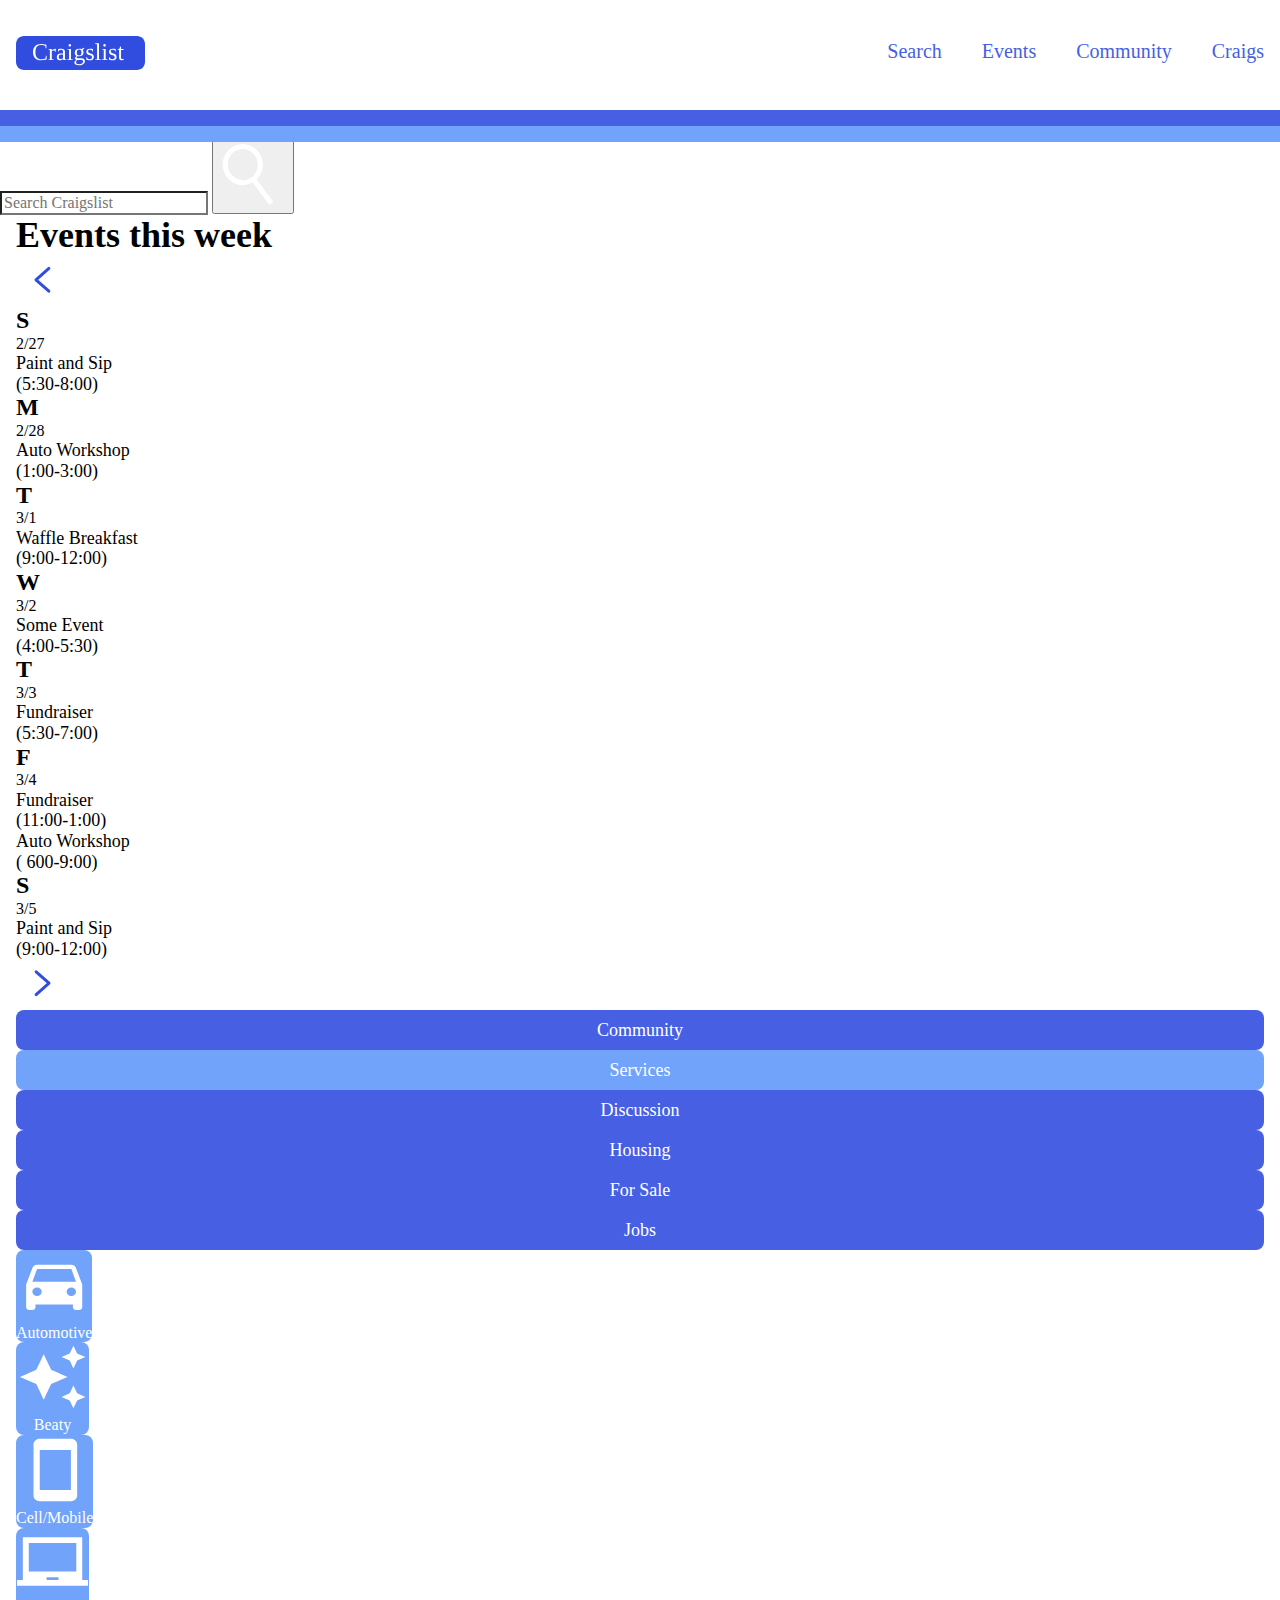
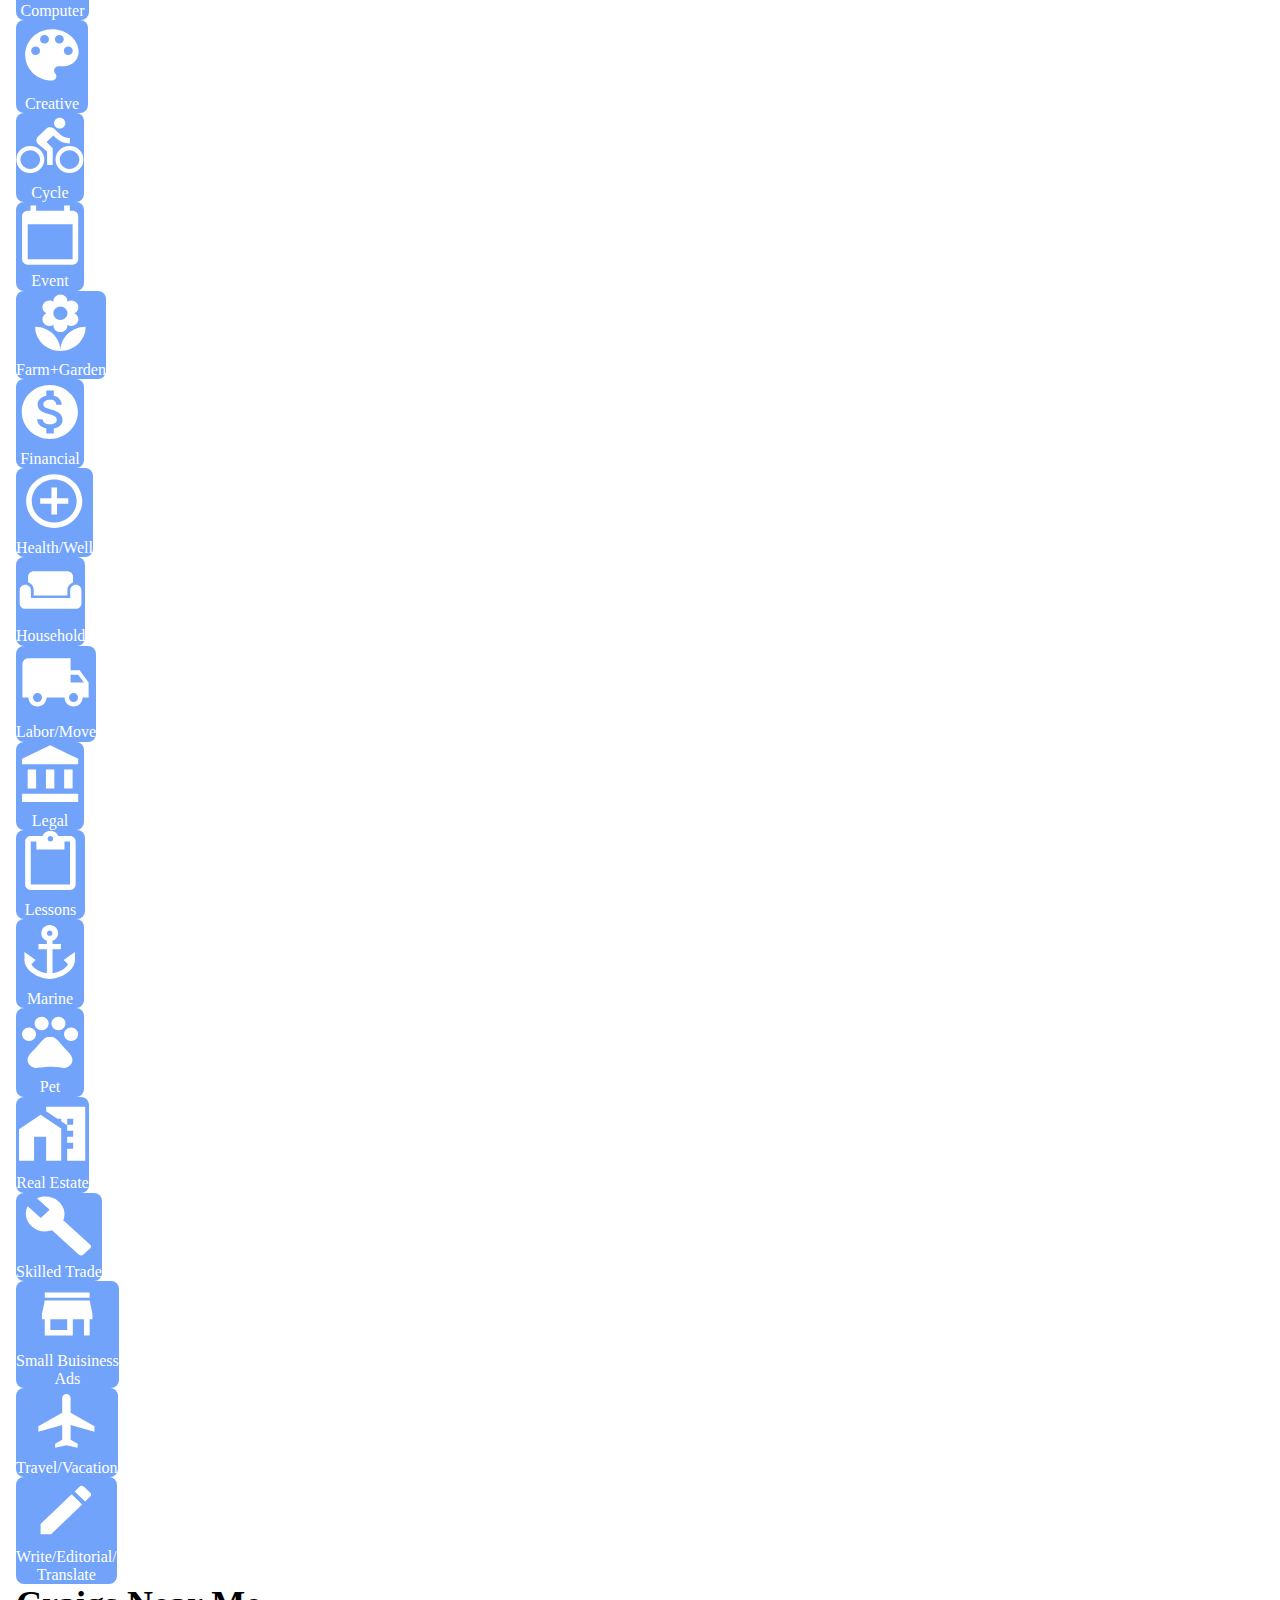
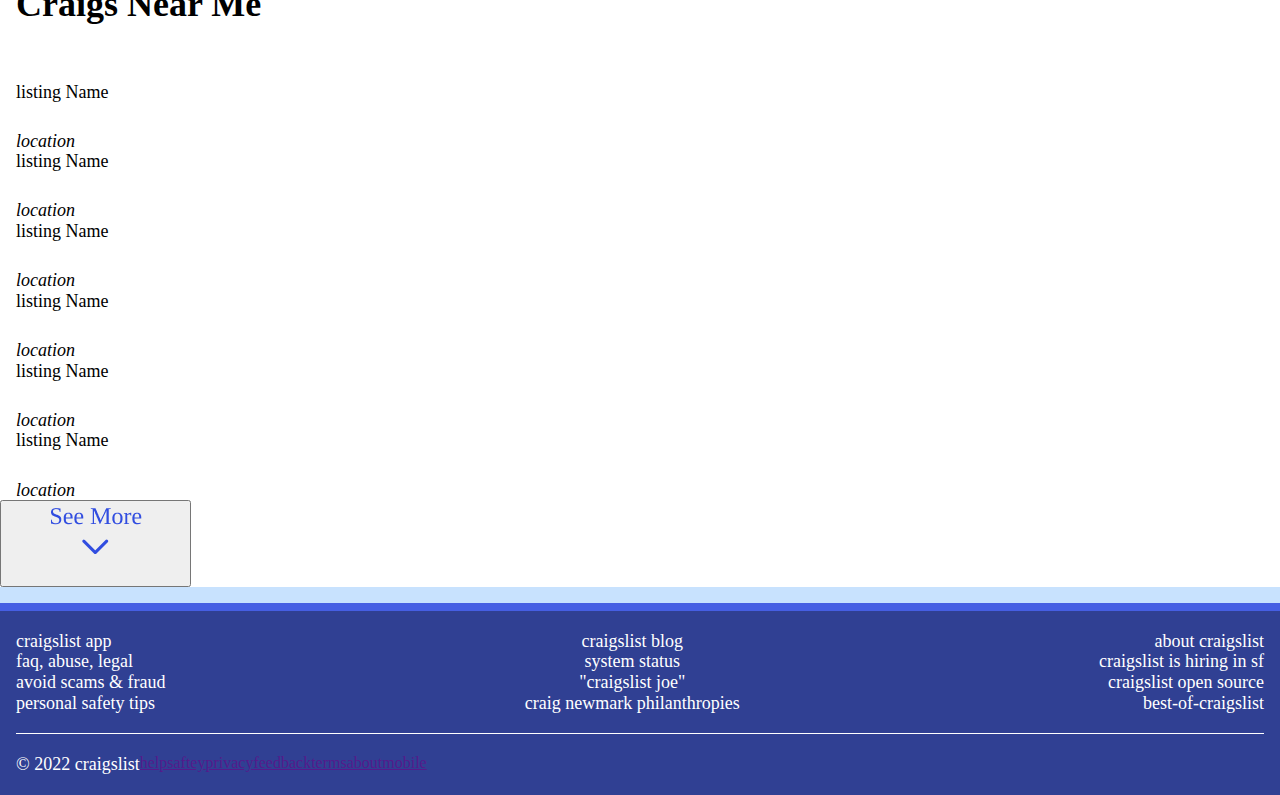
<file: deploy/index.html>
<!DOCTYPE html>
<html lang="en">
<head>
    <meta charset="UTF-8">
    <meta name="viewport" content="width=device-width, initial-scale=1.0">
    <meta http-equiv="X-UA-Compatible" content="ie=edge">
    <link rel="preconnect" href="https://fonts.googleapis.com">
    <link rel="preconnect" href="https://fonts.gstatic.com" crossorigin>
    <link href="https://fonts.googleapis.com/css2?family=PT+Serif&family=Tinos:wght@400;700&display=swap" rel="stylesheet">

    <link rel="stylesheet" href="css/styles.css">
    <title>Web-2 Final</title>
</head>

<body>

    <section id="header">
        <header id="nav-bar" class="global-grid">
            <div>
    
                <section id="header-container">
                    <img src="img/header/mob-tab-logo.svg" alt="craigslist-logo">
                </section>
                <aside id="burger">
                    <button id="burger-btn">
                        <img src="img/header/burger.svg" alt="burger-icon">
                    </button>
                </aside>
                <!-- Import the nav kit file here -->
                        <nav id="main-menu">
                            <section>
                                <aside class="hide-for-lg">
                                    <button id="close-btn">
                                         <img src="img/header/x.svg" alt="blue-x">
                                    </button> 
                                 </aside>
                                 <section id="links">
                                    <ul>
                                        <li><a href="#search">Search</a></li>
                                        <li><a href="#events">Events</a></li>
                                        <li><a href="#tabs">Community</a></li>
                                        <li><a href="#craigs">Craigs</a></li>
                                     </ul>
                                 </section>
                                
                            </section>
                            
                        </nav>
        
            </div>
        </header>
        <section>
            <div id="line-1"></div>
            <div id="line-2"></div>
        </section>
    </section>
    
    <!-- <section id="search">
        
            <section class="global-grid">
                </div>
                <menu>Philadelphia</menu>
                </div>
            </section>
            <h1>Craigslist</h1>
            <section>
                </div>
                <section id="searchbar">
                    <div>
                        
                        <section>
                            <input type="text" placeholder="Search Craigslist">
                            <button><img src="img/search/search-icon2.svg" alt="search icon"></button>
                        </section>
                    
                    </div>
                </section>
                </div>
            </section>
            
        </section> -->
        <!-- <img src="img/search/hero-1-city.jpg" alt="cityscape"> -->
        <section id="search">
            <section id="search-top">
                <button>Philadelphia </button>
            </section>
        
            <section id="search-bottom">
                <h1>Craigstlist</h1>
                <form action="#">
                    <div>
                        <input type="text" placeholder="Search Craigslist">
                        <button><img src="img/search/search-icon2.svg" alt="search icon"></button>
                    </div>
                </form>
            </section>
        </section>
    <section id="events" class="global-grid">
                <div>
                    <section id="outer-grid">
                        <section id="top">
                       <section></section>
                        <section>
                            <h2>Events this week</h2>     
                        </section>
                        <aside class="hide-for-md">
                            <ul>
                                <li><img src="img/events/left-arrow.svg" alt="left arrow"></li>
                                <li><img src="img/events/right-arrow.svg" alt="right arrow"></li>
                            </ul>
                        </aside>
                    </section>
                </section>
                <section id="button">
                    <aside id="left" class="show-for-md"> <img src="img/events/left-arrow(2).svg" alt="left arrow"></aside>
                    <section>
                        <ul>
                            <li id="sun">
                                <aside> <h3>S</h3> <h4>2/27</h4> </aside>
                                <p>Paint and Sip<br>(5:30-8:00)</p>
                            </li>
                            <li id="mon">
                                <aside> <h3>M</h3> <h4>2/28</h4> </aside>
                                <p>Auto Workshop<br>(1:00-3:00)</p>
                            </li>
                            <li id="tue">
                                <aside> <h3>T</h3> <h4>3/1</h4> </aside>
                                <p>Waffle Breakfast<br>(9:00-12:00)</p>
                            </li>
                            <li id="wed">
                                <aside> <h3>W</h3> <h4>3/2</h4> </aside>
                                <p>Some Event<br>(4:00-5:30)</p>
                            </li>
                            <li id="thu">
                                <aside> <h3>T</h3> <h4>3/3</h4> </aside>
                                <p>Fundraiser<br>(5:30-7:00)</p>
                            </li>
                            <li id="fri">
                                <aside> <h3>F</h3> <h4>3/4</h4> </aside>
                                <p>Fundraiser<br>(11:00-1:00)</p>
                                <p>Auto Workshop<br>( 600-9:00)</p>
                            </li>
                            <li id="sat">
                                <aside> <h3>S</h3> <h4>3/5</h4> </aside>
                                <p>Paint and Sip<br>(9:00-12:00)</p>
                            </li>
                        </ul>
                    </section>
                    <aside id="right" class="show-for-md"> <img src="img/events/right-arrow(2).svg" alt="right arrow"></aside>
                    
                </section>
                </div>
                
            </section>
    <section id="tabs" class="global-grid">
                    <div>
                        <section id="tab-section">
                            <ul>
                                <li>
                                    <button class="db-tab"><p>Community</p></button>
                                </li>
                                <li>
                                    <button class="lb-tab"><p>Services</p></button>
                                </li>
                                <li>
                                    <button class="db-tab"><p>Discussion</p></button>
                                </li>
                                <li>
                                    <button class="db-tab"><p>Housing</p></button>
                                </li>
                                <li>
                                    <button class="db-tab"><p>For Sale</p></button>
                                </li>
                                <li>
                                    <button class="db-tab"><p>Jobs</p></button>
                                </li>
                            </ul>
                        </section> 
                        <section id="buttons">
                            <ul>
                                <li>
                                    <button class="service"> <div> <section><img src="img/tabs/automotive.svg" alt="car"></section> <section>Automotive</section></div></button>
                                </li>
                                <li>
                                    <button class="service"> <div><section><img src="img/tabs/beauty.svg" alt="stars"></section> <section>Beaty</section></div></button>
                                </li>
                                <li>
                                    <button class="service"> <div><section><img src="img/tabs/cell:moblie.svg" alt="phone"></section> <section>Cell/Mobile</section></div></button>
                                </li>
                                <li>
                                    <button class="service"> <div><section><img src="img/tabs/computer.svg" alt="computer"></section> <section>Computer</section></div></button>
                                </li>
                                <li>
                                    <button class="service"> <div><section><img src="img/tabs/creative.svg" alt="palet"></section> <section>Creative</section></div></button>
                                </li>
                                <li>
                                    <button class="service"> <div><section><img src="img/tabs/cycle.svg" alt="bike"></section> <section>Cycle</section></div></button>
                                </li>
                                <li>
                                    <button class="service"> <div><section><img src="img/tabs/event.svg" alt="calender"></section> <section>Event</section></div></button>
                                </li>
                                <li>
                                    <button class="service"> <div><section><img src="img/tabs/farm.svg" alt="flower"></section> <section>Farm+Garden</section></div></button>
                                </li>
                                <li>
                                    <button class="service"> <div><section><img src="img/tabs/financial.svg" alt="money"></section> <section>Financial</section></div></button>
                                </li>
                                <li>
                                    <button class="service"> <div><section><img src="img/tabs/health.svg" alt="health"></section> <section>Health/Well</section></div></button>
                                </li>
                                <li>
                                    <button class="service"> <div><section><img src="img/tabs/household.svg" alt="couch"></section> <section>Household</section></div></button>
                                </li>
                                <li>
                                    <button class="service"> <div><section><img src="img/tabs/local-shipping.svg" alt="truck"> <section>Labor/Move</div></button>
                                </li>
                                <li>
                                    <button class="service"> <div><section><img src="img/tabs/legal.svg" alt="Courthouse"></section> <section>Legal</section></div></button>
                                </li>
                                <li>
                                    <button class="service"> <div><section><img src="img/tabs/lessons.svg" alt="clipboard"></section> <section>Lessons</section></div></button>
                                </li>
                                <li>
                                    <button class="service"> <div><section><img src="img/tabs/marine.svg" alt="anchor"></section> <section>Marine</section></div></button>
                                </li>
                                <li>
                                    <button class="service"> <div><section><img src="img/tabs/pets.svg" alt="paw"></section> <section>Pet</section></div></button>
                                </li>
                                <li>
                                    <button class="service"> <div><section><img src="img/tabs/real-estate.svg" alt="buildings"></section> <section>Real Estate</section></div></button>
                                </li>
                                <li>
                                    <button class="service"> <div><section><img src="img/tabs/skills-trade.svg" alt="wrench"></section> <section>Skilled Trade</section></div></button>
                                </li>
                                <li>
                                    <button class="service"> <div><section><img src="img/tabs/small-buisiness.svg" alt="store"></section> <section>Small Buisiness<br>Ads</section></div></button>
                                </li>
                                <li>
                                    <button class="service"> <div><section><img src="img/tabs/travel.svg" alt="plane"></section> <section>Travel/Vacation</section></div></button>
                                </li>
                                <li>
                                    <button class="service"> <div><section><img src="img/tabs/education.svg" alt="pencil"></section> <section>Write/Editorial/<br>Translate</section></div></button>
                                </li>
                            </ul>
                        </section>
                    </div>
                    
                    
                </section>
    
                    <section id="title">
                        <section class="global-grid">
                            <div>
                                <h2>Craigs Near Me</h2>
                            </div>
                        </section>
                        <aside>
                            
                        </aside>
                    </section>
                    <section id="craigs" class="global-grid">
                        <div>
                           <aside>
                               <section id="map">
                                    
                               </section>
                               <section id="map-icons">
                                <img src="img/craigs-near-me/dot-menu.svg" alt="dot menu">
                                <section>
                                <img src="img/craigs-near-me/map-pin.svg" alt="pin">
                                <img src="img/craigs-near-me/filter.svg" alt="filter">
                                <img src="img/craigs-near-me/settings.svg" alt="settings">
                               </section>
                            </section>
                           </aside>
                           <section id="listings">
                               <ul>
                                   <li>
                                       <section id="listing1">
                                           
                                       </section>
                                       <section class="listing-info">
                                        <p>listing Name</p>
                                        <img src="img/craigs-near-me/bookmark-icon.svg" alt="bookmark">
                                        <address>
                                            <p>location</p>
                                        </address>
                                       </section>
                                   </li>
                                   <li>
                                       <section id="listing2">
                                           
                                       </section>
                                       <section class="listing-info">
                                        <p>listing Name</p>
                                        <img src="img/craigs-near-me/bookmark-icon.svg" alt="bookmark">
                                        <address>
                                            <p>location</p>
                                        </address>
                                       </section>
                                   </li>
                                    <li>
                                        <section id="listing3">
                                            
                                        </section>
                                        <section class="listing-info">
                                            <p>listing Name</p>
                                        <img src="img/craigs-near-me/bookmark-icon.svg" alt="bookmark">
                                        <address>
                                            <p>location</p>
                                        </address>
                                        </section>
                                    </li>
                                    <li>
                                        <section id="listing4">
                                            
                                        </section>
                                        <section class="listing-info">
                                            <p>listing Name</p>
                                            <img src="img/craigs-near-me/bookmark-icon.svg" alt="bookmark">
                                            <address>
                                                <p>location</p>
                                            </address>
                                        </section>
                                    </li>
                                    <li>
                                        <section id="listing5">
                                            
                                        </section>
                                        <section class="listing-info">
                                            <p>listing Name</p>
                                            <img src="img/craigs-near-me/bookmark-icon.svg" alt="bookmark">
                                            <address>
                                                <p>location</p>
                                            </address>
                                        </section>
                                    </li>
                                    <li>
                                        <section id="listing6">
                                            
                                        </section>
                                        <section class="listing-info">
                                            <p>listing Name</p>
                                            <img src="img/craigs-near-me/bookmark-icon.svg" alt="bookmark">
                                            <address>
                                                <p>location</p>
                                            </address>
                                        </section>
                                    </li>
                               </ul>
                           </section>
                        </div>    
                    </section>
                    <section id="see-more">
                        <div>
                            <button> <img src="img/craigs-near-me/see-more.png" alt="see more"></button>
                        </div>
                    </section>
    <section>
                            <div id="one"></div>
                            <div id="two"></div>
                        </section>
                        <section id="footer" class="global-grid">
                            <div>
                                <section id="major-links">
                                    <ul id="left">
                                        <li>
                                            <p>craigslist app</p>
                                        </li>
                                        <li>
                                            <p>faq, abuse, legal</p>
                                        </li>
                                        <li>
                                            <p>avoid scams & fraud</p>
                                        </li>
                                        <li>
                                            <p>personal safety tips</p>
                                        </li>
                                    </ul>
                                    <ul id="center">
                                        <li>
                                            <p>craigslist blog</p>
                                        </li>
                                        <li>
                                            <p>system status</p>
                                        </li>
                                        <li>
                                            <p>"craigslist joe"</p>
                                        </li>
                                        <li>
                                            <p>craig newmark philanthropies</p>
                                        </li>
                                    </ul>
                                    <ul id="right">
                                        <li>
                                            <p>about craigslist</p>
                                        </li>
                                        <li>
                                            <p>craigslist is hiring in sf</p>
                                        </li>
                                        <li>
                                            <p>craigslist open source</p>
                                        </li>
                                        <li>
                                            <p>best-of-craigslist</p>
                                        </li>
                                    </ul>
                                </section>
                                <section id="bottom-row">
                                    <p>© 2022 craigslist</p>
                                    <a href="">help</a>
                                    <a href="">saftey</a>
                                    <a href="">privacy</a>
                                    <a href="">feedback</a>
                                    <a href="">terms</a>
                                    <a href="">about</a>
                                    <a href="">mobile</a>
                                </section>
                            </div>
                        </section>
    <script src="js/scripts-min.js"></script>
</body>

</html>
</file>
<file: deploy/css/styles.css>
/* =============
    Mixins
============= */
/* ---------------- Font Sizing ---------------- */
html {
  font-size: 100%;
}

/* ---------------- Media Queries ---------------- */
/* =============
    Variables
============= */
:root {
  --white: #fff;
  --baby-blue: #DFEBF8;
  --light-blue: #C8E2FE;
  --mid-blue: #72A3FA;
  --dark-blue: #465FE3;
  --footer-blue: #304093;
  --deep-purp: #29367E;
}

/*! normalize.css v8.0.1 | MIT License | github.com/necolas/normalize.css */
/* Document
   ========================================================================== */
/**
 * 1. Correct the line height in all browsers.
 * 2. Prevent adjustments of font size after orientation changes in iOS.
 */
html {
  line-height: 1.15;
  /* 1 */
  -webkit-text-size-adjust: 100%;
  /* 2 */
}

/* Sections
   ========================================================================== */
/**
 * Remove the margin in all browsers.
 */
body {
  margin: 0;
}

/**
 * Render the `main` element consistently in IE.
 */
main {
  display: block;
}

/**
 * Correct the font size and margin on `h1` elements within `section` and
 * `article` contexts in Chrome, Firefox, and Safari.
 */
h1 {
  font-size: 2em;
  margin: 0.67em 0;
}

/* Grouping content
   ========================================================================== */
/**
 * 1. Add the correct box sizing in Firefox.
 * 2. Show the overflow in Edge and IE.
 */
hr {
  box-sizing: content-box;
  /* 1 */
  height: 0;
  /* 1 */
  overflow: visible;
  /* 2 */
}

/**
 * 1. Correct the inheritance and scaling of font size in all browsers.
 * 2. Correct the odd `em` font sizing in all browsers.
 */
pre {
  font-family: monospace, monospace;
  /* 1 */
  font-size: 1em;
  /* 2 */
}

/* Text-level semantics
   ========================================================================== */
/**
 * Remove the gray background on active links in IE 10.
 */
a {
  background-color: transparent;
}

/**
 * 1. Remove the bottom border in Chrome 57-
 * 2. Add the correct text decoration in Chrome, Edge, IE, Opera, and Safari.
 */
abbr[title] {
  border-bottom: none;
  /* 1 */
  text-decoration: underline;
  /* 2 */
  text-decoration: underline dotted;
  /* 2 */
}

/**
 * Add the correct font weight in Chrome, Edge, and Safari.
 */
b,
strong {
  font-weight: bolder;
}

/**
 * 1. Correct the inheritance and scaling of font size in all browsers.
 * 2. Correct the odd `em` font sizing in all browsers.
 */
code,
kbd,
samp {
  font-family: monospace, monospace;
  /* 1 */
  font-size: 1em;
  /* 2 */
}

/**
 * Add the correct font size in all browsers.
 */
small {
  font-size: 80%;
}

/**
 * Prevent `sub` and `sup` elements from affecting the line height in
 * all browsers.
 */
sub,
sup {
  font-size: 75%;
  line-height: 0;
  position: relative;
  vertical-align: baseline;
}

sub {
  bottom: -0.25em;
}

sup {
  top: -0.5em;
}

/* Embedded content
   ========================================================================== */
/**
 * Remove the border on images inside links in IE 10.
 */
img {
  border-style: none;
}

/* Forms
   ========================================================================== */
/**
 * 1. Change the font styles in all browsers.
 * 2. Remove the margin in Firefox and Safari.
 */
button,
input,
optgroup,
select,
textarea {
  font-family: inherit;
  /* 1 */
  font-size: 100%;
  /* 1 */
  line-height: 1.15;
  /* 1 */
  margin: 0;
  /* 2 */
}

/**
 * Show the overflow in IE.
 * 1. Show the overflow in Edge.
 */
button,
input {
  /* 1 */
  overflow: visible;
}

/**
 * Remove the inheritance of text transform in Edge, Firefox, and IE.
 * 1. Remove the inheritance of text transform in Firefox.
 */
button,
select {
  /* 1 */
  text-transform: none;
}

/**
 * Correct the inability to style clickable types in iOS and Safari.
 */
button,
[type=button],
[type=reset],
[type=submit] {
  -webkit-appearance: button;
}

/**
 * Remove the inner border and padding in Firefox.
 */
button::-moz-focus-inner,
[type=button]::-moz-focus-inner,
[type=reset]::-moz-focus-inner,
[type=submit]::-moz-focus-inner {
  border-style: none;
  padding: 0;
}

/**
 * Restore the focus styles unset by the previous rule.
 */
button:-moz-focusring,
[type=button]:-moz-focusring,
[type=reset]:-moz-focusring,
[type=submit]:-moz-focusring {
  outline: 1px dotted ButtonText;
}

/**
 * Correct the padding in Firefox.
 */
fieldset {
  padding: 0.35em 0.75em 0.625em;
}

/**
 * 1. Correct the text wrapping in Edge and IE.
 * 2. Correct the color inheritance from `fieldset` elements in IE.
 * 3. Remove the padding so developers are not caught out when they zero out
 *    `fieldset` elements in all browsers.
 */
legend {
  box-sizing: border-box;
  /* 1 */
  color: inherit;
  /* 2 */
  display: table;
  /* 1 */
  max-width: 100%;
  /* 1 */
  padding: 0;
  /* 3 */
  white-space: normal;
  /* 1 */
}

/**
 * Add the correct vertical alignment in Chrome, Firefox, and Opera.
 */
progress {
  vertical-align: baseline;
}

/**
 * Remove the default vertical scrollbar in IE 10+.
 */
textarea {
  overflow: auto;
}

/**
 * 1. Add the correct box sizing in IE 10.
 * 2. Remove the padding in IE 10.
 */
[type=checkbox],
[type=radio] {
  box-sizing: border-box;
  /* 1 */
  padding: 0;
  /* 2 */
}

/**
 * Correct the cursor style of increment and decrement buttons in Chrome.
 */
[type=number]::-webkit-inner-spin-button,
[type=number]::-webkit-outer-spin-button {
  height: auto;
}

/**
 * 1. Correct the odd appearance in Chrome and Safari.
 * 2. Correct the outline style in Safari.
 */
[type=search] {
  -webkit-appearance: textfield;
  /* 1 */
  outline-offset: -2px;
  /* 2 */
}

/**
 * Remove the inner padding in Chrome and Safari on macOS.
 */
[type=search]::-webkit-search-decoration {
  -webkit-appearance: none;
}

/**
 * 1. Correct the inability to style clickable types in iOS and Safari.
 * 2. Change font properties to `inherit` in Safari.
 */
::-webkit-file-upload-button {
  -webkit-appearance: button;
  /* 1 */
  font: inherit;
  /* 2 */
}

/* Interactive
   ========================================================================== */
/*
 * Add the correct display in Edge, IE 10+, and Firefox.
 */
details {
  display: block;
}

/*
 * Add the correct display in all browsers.
 */
summary {
  display: list-item;
}

/* Misc
   ========================================================================== */
/**
 * Add the correct display in IE 10+.
 */
template {
  display: none;
}

/**
 * Add the correct display in IE 10.
 */
[hidden] {
  display: none;
}

/* =============
    Base
============= */
ul {
  padding: 0;
  margin: 0px;
}
ul li {
  list-style: none;
}

.global-grid {
  display: grid;
  grid-template-columns: 16px auto 16px;
  grid-template-areas: ". global-grid .";
}
@media (min-width: 1440px) {
  .global-grid {
    grid-template-columns: auto 1440px auto;
  }
}
.global-grid > div {
  grid-area: global-grid;
}

.show-for-md {
  display: none;
}
@media (min-width: 768px) {
  .show-for-md {
    display: block;
  }
}

.hide-for-md {
  display: block;
}
@media (min-width: 768px) {
  .hide-for-md {
    display: none;
  }
}

@media (min-width: 1024px) {
  .hide-for-lg {
    display: none;
  }
}

.show-menu {
  display: block !important;
}

/* =============
    Typography
============= */
body {
  font-family: "Tinos", serif;
}
body h1 {
  font-weight: 400;
  font-size: 3rem;
}
@media (min-width: 768px) {
  body h1 {
    font-size: 4rem;
  }
}
@media (min-width: 1200px) {
  body h1 {
    font-size: 6rem;
  }
}
body h2 {
  font-weight: 700;
  font-size: 1.5rem;
}
@media (min-width: 1200px) {
  body h2 {
    font-size: 2.25rem;
  }
}
body h3 {
  font-weight: 700;
  font-size: 1.125rem;
}
@media (min-width: 1200px) {
  body h3 {
    font-size: 1.5rem;
  }
}
body h4 {
  font-weight: 400;
  font-size: 0.875rem;
}
@media (min-width: 1200px) {
  body h4 {
    font-size: 1rem;
  }
}
body p {
  font-weight: 400;
  font-size: 0.875rem;
}
@media (min-width: 1200px) {
  body p {
    font-size: 1.125rem;
  }
}

h1, h2, h3, h4, h5 {
  margin: 0px;
  padding: 0px;
}

p {
  padding: 0px;
  margin: 0px;
}

/* =============
    Buttons
============= */
button {
  margin: 0px;
  padding: 0px;
  cursor: pointer;
}

.lb-tab {
  color: var(--white);
  background-color: var(--mid-blue);
  border-radius: 8px;
  text-align: center;
  padding: 8px;
  border: none;
  width: 100%;
  height: 30px;
  align-items: center;
}
@media (min-width: 768px) {
  .lb-tab {
    height: 40px;
  }
}
@media (min-width: 1440px) {
  .lb-tab {
    height: 60px;
  }
}

.db-tab {
  color: var(--white);
  background-color: var(--dark-blue);
  border-radius: 8px;
  text-align: center;
  padding: 8px;
  border: none;
  width: 100%;
  height: 30px;
  align-items: center;
}
@media (min-width: 768px) {
  .db-tab {
    height: 40px;
  }
}
@media (min-width: 1440px) {
  .db-tab {
    height: 60px;
  }
}

.service {
  color: var(--white);
  background-color: var(--mid-blue);
  border-radius: 8px;
  text-align: center;
  border: none;
}

/* =============
    Forms
============= */
[type=text], [type=password], [type=date], [type=datetime], [type=datetime-local], [type=month], [type=week], [type=email], [type=number], [type=search], [type=tel], [type=time], [type=url], [type=color], textarea {
  box-shadow: none;
}

[type=text]:focus, [type=password]:focus, [type=date]:focus, [type=datetime]:focus, [type=datetime-local]:focus, [type=month]:focus, [type=week]:focus, [type=email]:focus, [type=number]:focus, [type=search]:focus, [type=tel]:focus, [type=time]:focus, [type=url]:focus, [type=color]:focus, textarea:focus {
  box-shadow: none;
}

input[type=text],
input[type=email],
input[type=password],
textarea {
  -webkit-appearance: none;
}

/* =============
    Navigation
============= */
nav {
  display: none;
  background-color: var(--mid-blue);
  height: 100vh;
  padding: 16px;
  position: absolute;
  right: 0;
  top: 0;
  width: 20vw;
}
@media (min-width: 1024px) {
  nav {
    background-color: var(--white);
    display: block;
    height: 100%;
    padding: 0;
    position: relative;
    width: 100%;
  }
}
nav aside {
  display: flex;
  justify-content: flex-end;
}
nav aside button {
  background-color: transparent;
  border: none;
}
nav #links {
  display: flex;
  justify-content: center;
  margin-top: 10vh;
}
@media (min-width: 1024px) {
  nav #links {
    display: block;
    margin-top: 40px;
  }
}
nav #links ul {
  height: 100%;
  padding-top: 20%;
}
@media (min-width: 1024px) {
  nav #links ul {
    align-items: center;
    display: flex;
    justify-content: flex-end;
    padding-top: 0;
  }
}
nav #links ul li {
  display: flex;
  justify-content: flex-end;
  margin-bottom: 24px;
  text-align: right;
}
@media (min-width: 1024px) {
  nav #links ul li {
    border-left: 1px solid var(--tan);
    margin-bottom: 0;
    margin-left: 16px;
    padding-left: 24px;
  }
}
nav #links ul li a:link,
nav #links ul li a:visited {
  color: var(--white);
  font-size: 1.25rem;
  font-weight: 300;
  text-decoration: none;
  transition: 0.25s;
}
@media (min-width: 1024px) {
  nav #links ul li a:link,
nav #links ul li a:visited {
    color: var(--dark-blue);
  }
}
nav #links ul li a:link:hover, nav #links ul li a:link:active,
nav #links ul li a:visited:hover,
nav #links ul li a:visited:active {
  color: var(--light-blue);
}
nav #links ul li:first-child {
  border: none;
}

/* =============
    Header
============= */
#header {
  position: fixed;
  top: 0;
  width: 100%;
  background-color: var(--white);
}
#header #nav-bar > div {
  display: grid;
  grid-template-columns: 50% auto;
}
#header #nav-bar > div #header-container {
  align-items: center;
  padding: 36px 0px;
}
#header #nav-bar > div #burger {
  display: flex;
  justify-content: flex-end;
  align-items: center;
}
@media (min-width: 1024px) {
  #header #nav-bar > div #burger {
    display: none;
  }
}
#header #nav-bar > div #burger button {
  border: none;
  padding: 16px;
  background-color: transparent;
}
#header section #line-1 {
  background-color: var(--dark-blue);
  height: 16px;
}
#header section #line-2 {
  background-color: var(--mid-blue);
  height: 16px;
}

/* =============
    Footer
============= */
section #one {
  background-color: var(--light-blue);
  height: 16px;
}
section #two {
  background-color: var(--dark-blue);
  height: 8px;
}

#footer {
  background-color: var(--footer-blue);
  color: var(--white);
  padding: 20px 0px;
}
#footer #major-links {
  display: grid;
  grid-template-columns: auto auto auto;
  border-bottom: 1px solid var(--white);
  margin-bottom: 20px;
}
#footer #major-links #left {
  margin-bottom: 20px;
}
#footer #major-links #center {
  text-align: center;
}
#footer #major-links #right {
  text-align: right;
}
#footer #bottom-row {
  display: flex;
}

/* =============
    About
============= */
#about {
  color: var(--white);
  background-image: url("../img/about/city-day.jpg");
  background-size: cover;
  background-position: center;
  height: 80vh;
}
#about #about-us {
  padding-top: 200px;
}
@media (min-width: 1024px) {
  #about #about-us p {
    width: 70%;
  }
}

section #line-1 {
  background-color: var(--dark-blue);
  height: 16px;
}
section #line-2 {
  background-color: var(--mid-blue);
  height: 16px;
}

/* =============
    Postings
============= */
#postings {
  margin: 100px 0px;
}
#postings #title {
  text-align: center;
  color: #29367E;
}
#postings #title h2 {
  font-weight: 400;
  font-size: 1.5rem;
}
@media (min-width: 1024px) {
  #postings #title h2 {
    font-size: 2.25rem;
  }
}
@media (min-width: 1440px) {
  #postings #title h2 {
    font-size: 3rem;
  }
}
#postings #steps > div {
  margin-bottom: -50px;
}
@media (min-width: 768px) {
  #postings #steps > div {
    text-align: center;
  }
}
#postings #steps > div ul {
  display: grid;
  grid-template-rows: repeat(3, auto);
}
@media (min-width: 768px) {
  #postings #steps > div ul {
    grid-template-columns: auto auto auto;
  }
}
#postings #steps > div ul li h1 {
  color: #B9BFDD;
  font-weight: 400;
  font-size: 9rem;
  margin-bottom: -80px;
}
@media (min-width: 768px) {
  #postings #steps > div ul li h1 {
    font-size: 18rem;
    margin-bottom: -150px;
  }
}
#postings #steps > div ul li p {
  color: #29367E;
  font-weight: 700;
  font-size: 0.875rem;
}
@media (min-width: 768px) {
  #postings #steps > div ul li p {
    font-size: 1.125rem;
  }
}
@media (min-width: 1440px) {
  #postings #steps > div ul li p {
    font-size: 2.25rem;
  }
}
#postings #steps > div ul #step-1 h1 {
  margin-left: 30px;
}
@media (min-width: 768px) {
  #postings #steps > div ul #step-1 h1 {
    margin-left: 0;
  }
}
#postings #steps > div ul #step-2 {
  margin-left: 45%;
}
@media (min-width: 768px) {
  #postings #steps > div ul #step-2 {
    margin-left: 0;
  }
}
#postings #steps > div ul #step-3 {
  margin-left: auto;
}
@media (min-width: 768px) {
  #postings #steps > div ul #step-3 {
    margin-left: 0;
  }
}
#postings #city-2 {
  background-image: url("../img/postings/city-2.png");
  height: 70vh;
}
#postings section #line-1 {
  background-color: var(--mid-blue);
  height: 16px;
}
#postings section #line-2 {
  background-color: var(--light-blue);
  height: 16px;
}

/* =============
    Safety
============= */
#safety {
  color: #314DE0;
  margin: 100px 0;
}
#safety > div section {
  text-align: center;
}
#safety > div section p {
  margin: 50px;
  font-weight: 700;
  font-size: 3rem;
}
@media (min-width: 768px) {
  #safety > div section p {
    margin: 100px;
  }
}
@media (min-width: 1200px) {
  #safety > div section p {
    font-size: 4.5rem;
  }
}
@media (min-width: 1440px) {
  #safety > div section p {
    font-size: 6rem;
  }
}

/* =============
    Scams
============= */
#avoid-scams {
  color: var(--footer-blue);
}
#avoid-scams > div #wtd {
  text-align: center;
}
#avoid-scams > div #wtd ul {
  margin: 50px;
}
@media (min-width: 768px) {
  #avoid-scams > div #wtd ul {
    margin: 100px;
  }
}
#avoid-scams > div #wtd ul li {
  border-bottom: var(--footer-blue) solid 1px;
}
@media (min-width: 768px) {
  #avoid-scams > div #wtd ul li {
    margin: 20px;
  }
}
#avoid-scams > div #wtd ul li p {
  font-weight: 700;
  padding: 20px;
}
@media (min-width: 768px) {
  #avoid-scams > div #wtd ul li p {
    padding-bottom: 40px;
  }
}
#avoid-scams > div #wtd ul #voice-mails {
  border-color: transparent;
}
#avoid-scams > div #line {
  background-color: var(--mid-blue);
  height: 2px;
  margin: 50px 0;
}
#avoid-scams > div #rec {
  margin: 50px;
}
@media (min-width: 768px) {
  #avoid-scams > div #rec {
    margin: 100px;
  }
}
#avoid-scams > div #rec > div ul li {
  margin: 16px 0;
}
#avoid-scams > div #rec > div ul li p {
  width: 70%;
}

#examples {
  margin: 200px 0;
}
@media (min-width: 1200px) {
  #examples {
    margin: 100px;
  }
}
@media (min-width: 768px) {
  #examples > div #email {
    display: flex;
    display: grid;
    grid-template-columns: 8% auto 8%;
  }
}
#examples > div #email #left {
  margin-top: 100px;
}
#examples > div #email #right {
  margin-top: 100px;
  margin-left: auto;
}
#examples > div #email section {
  padding: 50px;
  color: var(--white);
  background-color: var(--mid-blue);
  border-radius: 8px;
}
@media (min-width: 768px) {
  #examples > div #email section {
    padding: 0px;
  }
}
@media (min-width: 768px) {
  #examples > div #email section p {
    margin: 50px;
  }
}
#examples > div #dots {
  display: flex;
  gap: 40px;
  margin: 50px;
  justify-content: center;
}
@media (min-width: 768px) {
  #examples > div #dots {
    margin: 100px;
  }
}

.blue-dot {
  width: 16px;
  height: 16px;
  border-radius: 50%;
  background-color: var(--dark-blue);
}

.grey-dot {
  width: 16px;
  height: 16px;
  border-radius: 50%;
  background-color: #C4C4C4;
}

.title {
  background-color: var(--mid-blue);
  color: var(--white);
}
.title h2 {
  padding: 16px 0;
}
.title aside {
  background-color: var(--dark-blue);
  height: 16px;
}

/* =============
    Account
============= */
#account {
  color: var(--white);
  background-image: url("../img/account/sunset.jpg");
  background-size: cover;
}
#account > div {
  padding: 100px 0;
}
#account > div h2 {
  font-weight: 400;
  margin: 50px 0px;
}
#account > div #log-in {
  margin-bottom: 50px;
  width: 100%;
}
#account > div #log-in ul li {
  margin: 20px 0;
}
#account > div #create-ac ul li {
  margin: 20px 0;
}
#account > div #create-ac ul #terms {
  width: 40%;
  display: flex;
  justify-content: right;
  gap: 16px;
}
#account > div #create-ac ul #terms section {
  height: 32px;
  width: 32px;
  background-color: rgba(0, 0, 0, 0.5);
  border: var(--white) solid 2px;
  border-radius: 8px;
}
#account > div #create-ac ul #terms aside {
  height: 182px;
  background-color: rgba(0, 0, 0, 0.5);
  border: var(--white) solid 2px;
  border-radius: 8px;
}

.input {
  background-color: rgba(0, 0, 0, 0.5);
  border: var(--white) solid 2px;
  border-radius: 8px;
  padding: 16px;
  width: 40%;
}

.button {
  color: var(--white);
  background-color: rgba(0, 0, 0, 0.5);
  border: var(--white) solid 2px;
  border-radius: 8px;
  padding: 16px 24px;
}
.button h3 {
  font-weight: 400;
}
</file>
